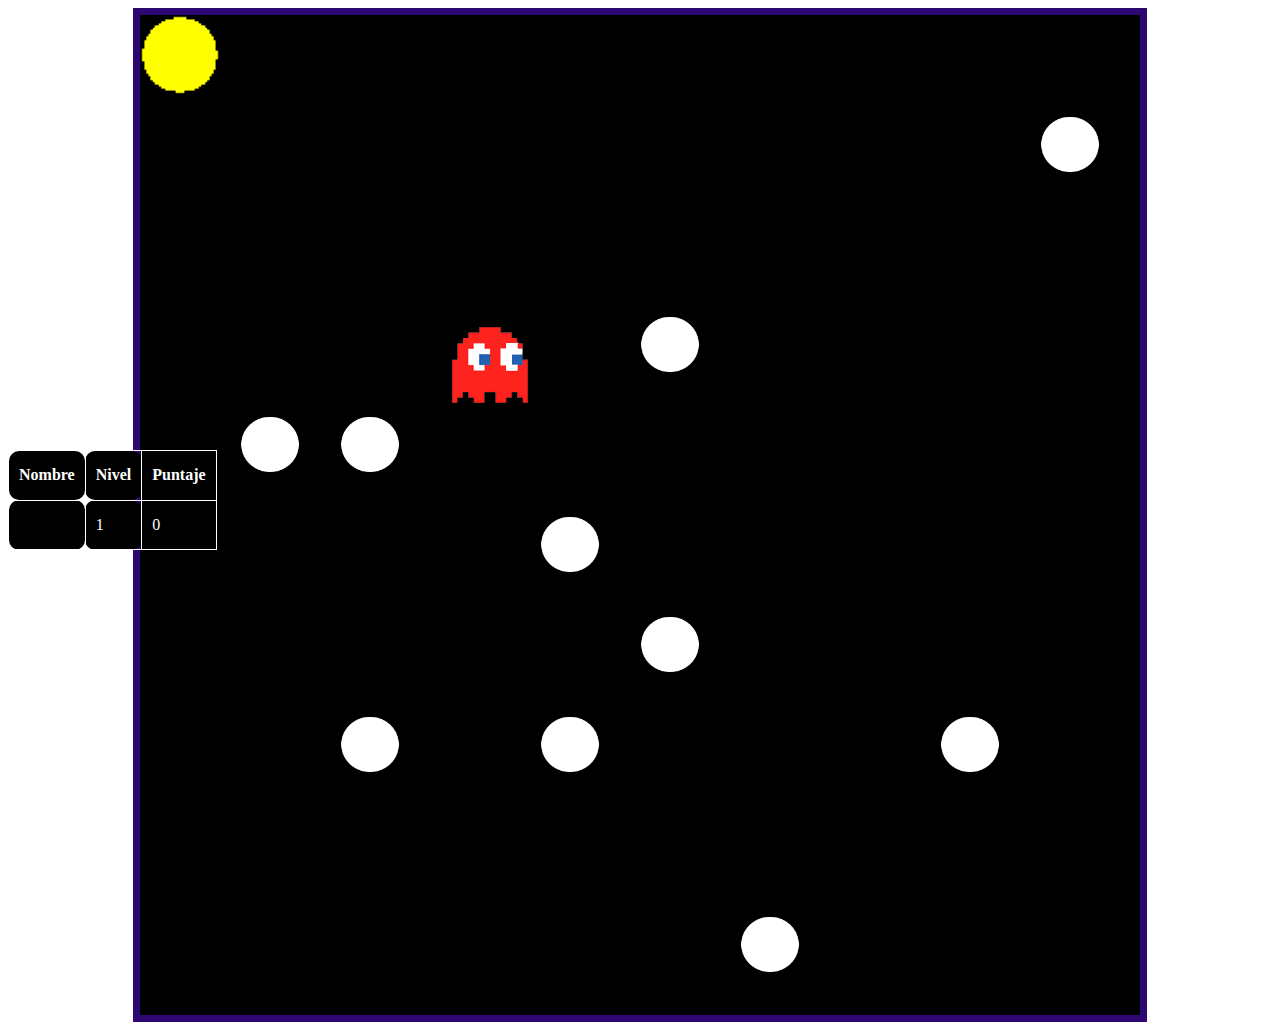
<file: index.html>
<!DOCTYPE html>
<html>
<head>
	<title></title>
 <link rel="stylesheet" href="css/style.css">
	
</head>
<body>

	<div id="tablero">
		<div id="pacman">
			<img src="images/pacman.gif">
		</div>
		<div id="muerte">
			<img src="images/game-over.jpg">
		</div>
		<div id="fantasma">
			<img src="images/fantasma.png">
		</div>
		<div id="win" style="display: none;">
			<img src="images/win.jpg">
		</div>
	</div>
	
	<table class="tabla1">
		<tr>
			<th>Nombre</th>
			<th>Nivel</th>
			<th>Puntaje</th>
		</tr>
		<tr>
			<td id="nombre"></td>
			<td id="fase">1</td>
			<td id="puntaje">0</td>
		</tr>
	</table>

		<div class="puntito">
			<img src="images/puntito.png" alt="">
		</div>




	
	<script src="js/pantalla.js"></script>

</body>
</html>
</file>
<file: css/style.css>
#tablero{
			width: 1000px;
			height: 1000px;
			position: relative;
			border:7px solid rgb(45, 8, 114);
			background-color: #000000;
			margin: auto
			
		}

		#pacman{
			width: 80px;
			height: 80px;
			position: absolute;
			top: 0;
			left: 0;
			transition: 0.1s all;
			z-index: 2;
		}
		#pacman img{
			width: 100%
			
		}

		#fantasma{
			width: 100px;
			height: 100px;
			position: absolute;
			top: 0;
			left: 0;
		}
		#fantasma img{
			width: 100%;
			z-index: 2;
		}
		
		#muerte {
			display: none;
			
		}

		#muerte img{
			
			width: 1000px;
			height: 1000px;
			z-index: 1;

		}

		.puntito{
			width: 60px;
			height: 60px;
			position: absolute;
			top: 0;
			left: 0;
			
			
			
		}
		.puntito img{
			width: 100%;
			z-index: 0;
		}

		table{
			
			width: 100px;
			height: 100px;
			position: absolute;
			top: 50%;
			left: 1;

		}

		table, th, td {
			border: 1px solid white;
			border-collapse: collapse;
		  }
		  th, td {
			background-color: #000000;
  			border-radius: 10px;
			  padding-top: 10px;
			  padding-bottom: 10px;
			  padding-left: 10px;
			  padding-right: 10px;
			  color: rgb(255, 255, 255);
		  }

		  #win img{
			height: 1000px; 
			width: 1000px;
		  }

		  .bloquecito{
			width: 60px;
			height: 60px;
			position: absolute;
			top: 0;
			left: 0;
			display: none;
			
		  }
		  .bloquecito img{
			width: 100%;
			z-index: 1;
		  }
</file>
